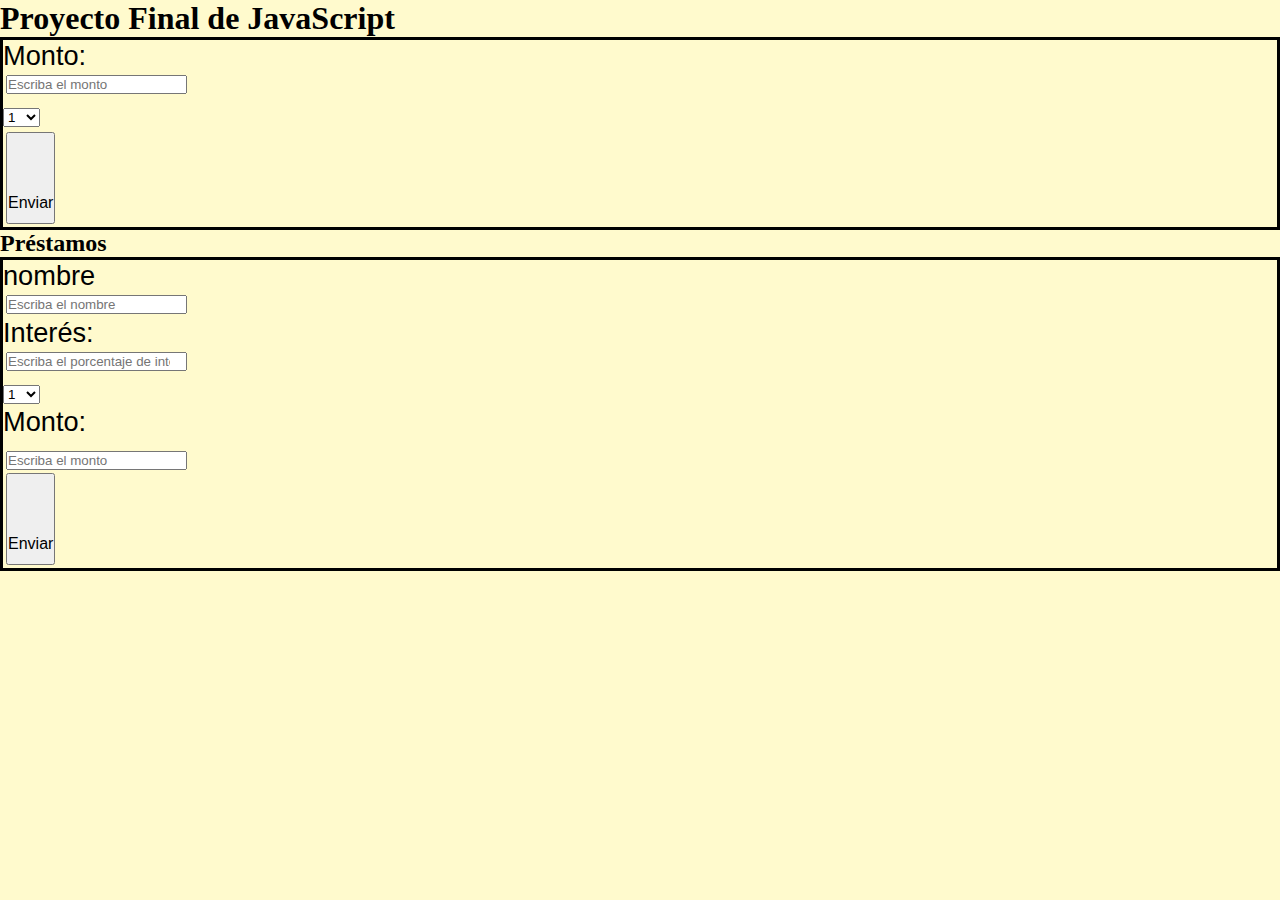
<file: index.html>
<!DOCTYPE html>
<html lang="es">
<head>
    <meta charset="UTF-8">
    <meta name="viewport" content="width=device-width, initial-scale=1.0">
    <title>Proyecto Final</title>
    <link rel="stylesheet" href="./estilo.css">
</head>
<body>
    <h1>Proyecto Final de JavaScript</h1>

    <form id="formulario1" class="formulario">
        <label for="monto">Monto: </label>
        <input type="number" name="monto" id="monto" class="monto" placeholder="Escriba el monto">
        <label for="cuota">
        <select name="cuotas" id="coutas">
            <option value="1" class="cuota">1</option>
            <option value="3" class="cuota">3</option>
            <option value="6" class="cuota">6</option>
            <option value="9" class="cuota">9</option>
            <option value="12" class="cuota">12</option>
            <option value="18" class="cuota">18</option>
            <option value="24" class="cuota">24</option>
            <option value="30" class="cuota">30</option>
            <option value="32" class="cuota">32</option>
            <option value="36" class="cuota">36</option>
            <option value="48" class="cuota">48</option>
         </select>
    </label>
        <button type="button" id="boton1" class="boton">Enviar</button>
        <p id="respuesta"></p>
    </form>

    <h2>Préstamos</h2>
    <form id="formulario" class="formulario">
        <label for="nombre">nombre </label>
        <input type="text" name="nombre" id="nombre" class="nombre" placeholder="Escriba el nombre">
        <label for="interes">Interés: </label>
        <input type="number" name="interes" id="interes" class="interes" placeholder="Escriba el porcentaje de interés">
        <label for="mouta">
            <select name="cuotas" id="cuotasPrestamo" class="cuotas1">
                <option value="1" class="cuotaPrestamo">1</option>
                <option value="3" class="cuotaPrestamo">3</option>
                <option value="6" class="cuotaPrestamo">6</option>
                <option value="9" class="cuotaPrestamo">9</option>
                <option value="12" class="cuotaPrestamo">12</option>
                <option value="18" class="cuotaPrestamo">18</option>
                <option value="24" class="cuotaPrestamo">24</option>
                <option value="30" class="cuotaPrestamo">30</option>
                <option value="32" class="cuotaPrestamo">32</option>
                <option value="36" class="cuotaPrestamo">36</option>
                <option value="48" class="cuotaPrestamo">48</option>
             </select>
        </label>
        <label for="montoPrestamo" class="montoLab">Monto: </label>
        <input type="number" name="montoPrestamo" id="montoPrestamo" class="montoPrestamo" placeholder="Escriba el monto">
        <button type="button" id="boton2" class="boton">Enviar</button>
        <p id="respuesta2"></p>
    </form>

    <script src="./index.js"></script>
</body>
</html>
</file>
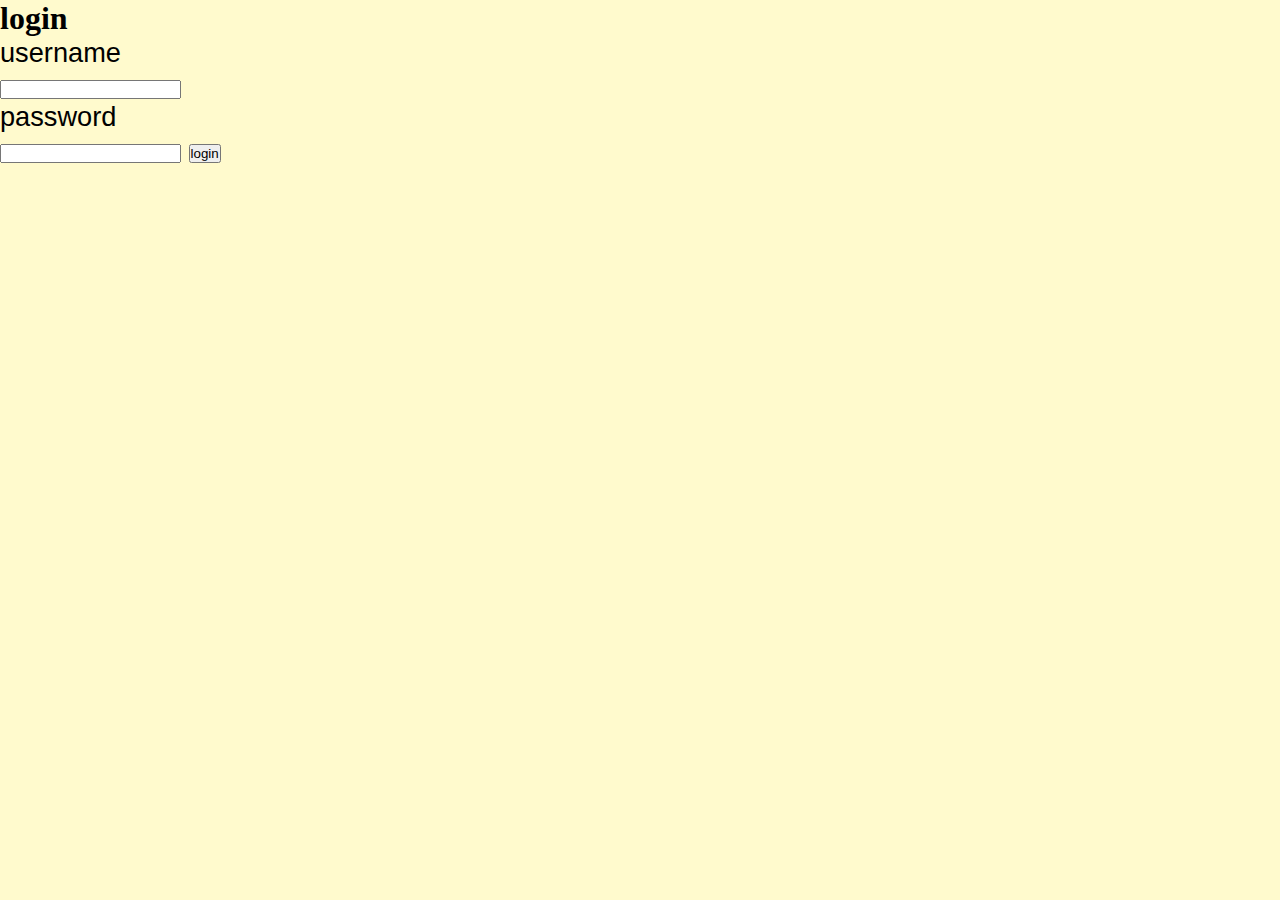
<file: login.html>
<!DOCTYPE html>
<html lang="es">
<head>
    <meta charset="UTF-8">
    <meta name="viewport" content="width=device-width, initial-scale=1.0">
    <title>Proyecto Final</title>
    <link rel="stylesheet" href="./estilo.css">
</head>
<body>
    <form action="">
        <h1 class="login">login</h1>
        <label for="">
            <p class="user">username</p>
            <input type="text" id="username">
        </label>
        <label for="">
            <p class="pass">password</p>
            <input type="text" id="password">
        </label>
        <button id="button">login</button>
    </form>

    <script src="./login.js"></script>
</body>
</html>
</file>
<file: estilo.css>
*{
    margin: 0;
    padding: 0;
    box-sizing: border-box;
}

body{
    background-color: lemonchiffon;
}
.formulario{
    border: solid;
}
label{
    padding-bottom: 10px;
    font-family: 'Bebas Neue', 'Konkhmer Sleokchher',sans-serif;
    font-size: 1.7em;
    display: inline;

}
.monto{
    display:block;
    margin: 3px;
}
.coutas{
    display:block;
    margin: 3px;
}
.boton{
    display:block;
    margin: 3px;
    padding-top: 60px;
    padding-bottom: 10px;
    font-family: 'Bebas Neue', 'Konkhmer Sleokchher',sans-serif;
    font-size: 1em;
    place-items: center
    
}
.interes{
    display:block;
    margin: 3px;
}
.montoPrestamo{
    display: block;
    margin: 3px;
}
.nombre{
    display:block;
    margin: 3px;
}
.coutas1{
    display:block;
    margin: 3px;
    margin-bottom: 0px;
}
.montoLab{
    display:block;
}
#respuesta{
    font-family: 'Bebas Neue', 'Konkhmer Sleokchher',sans-serif;
    place-items: center;
    font-size: 3em;
}
</file>
